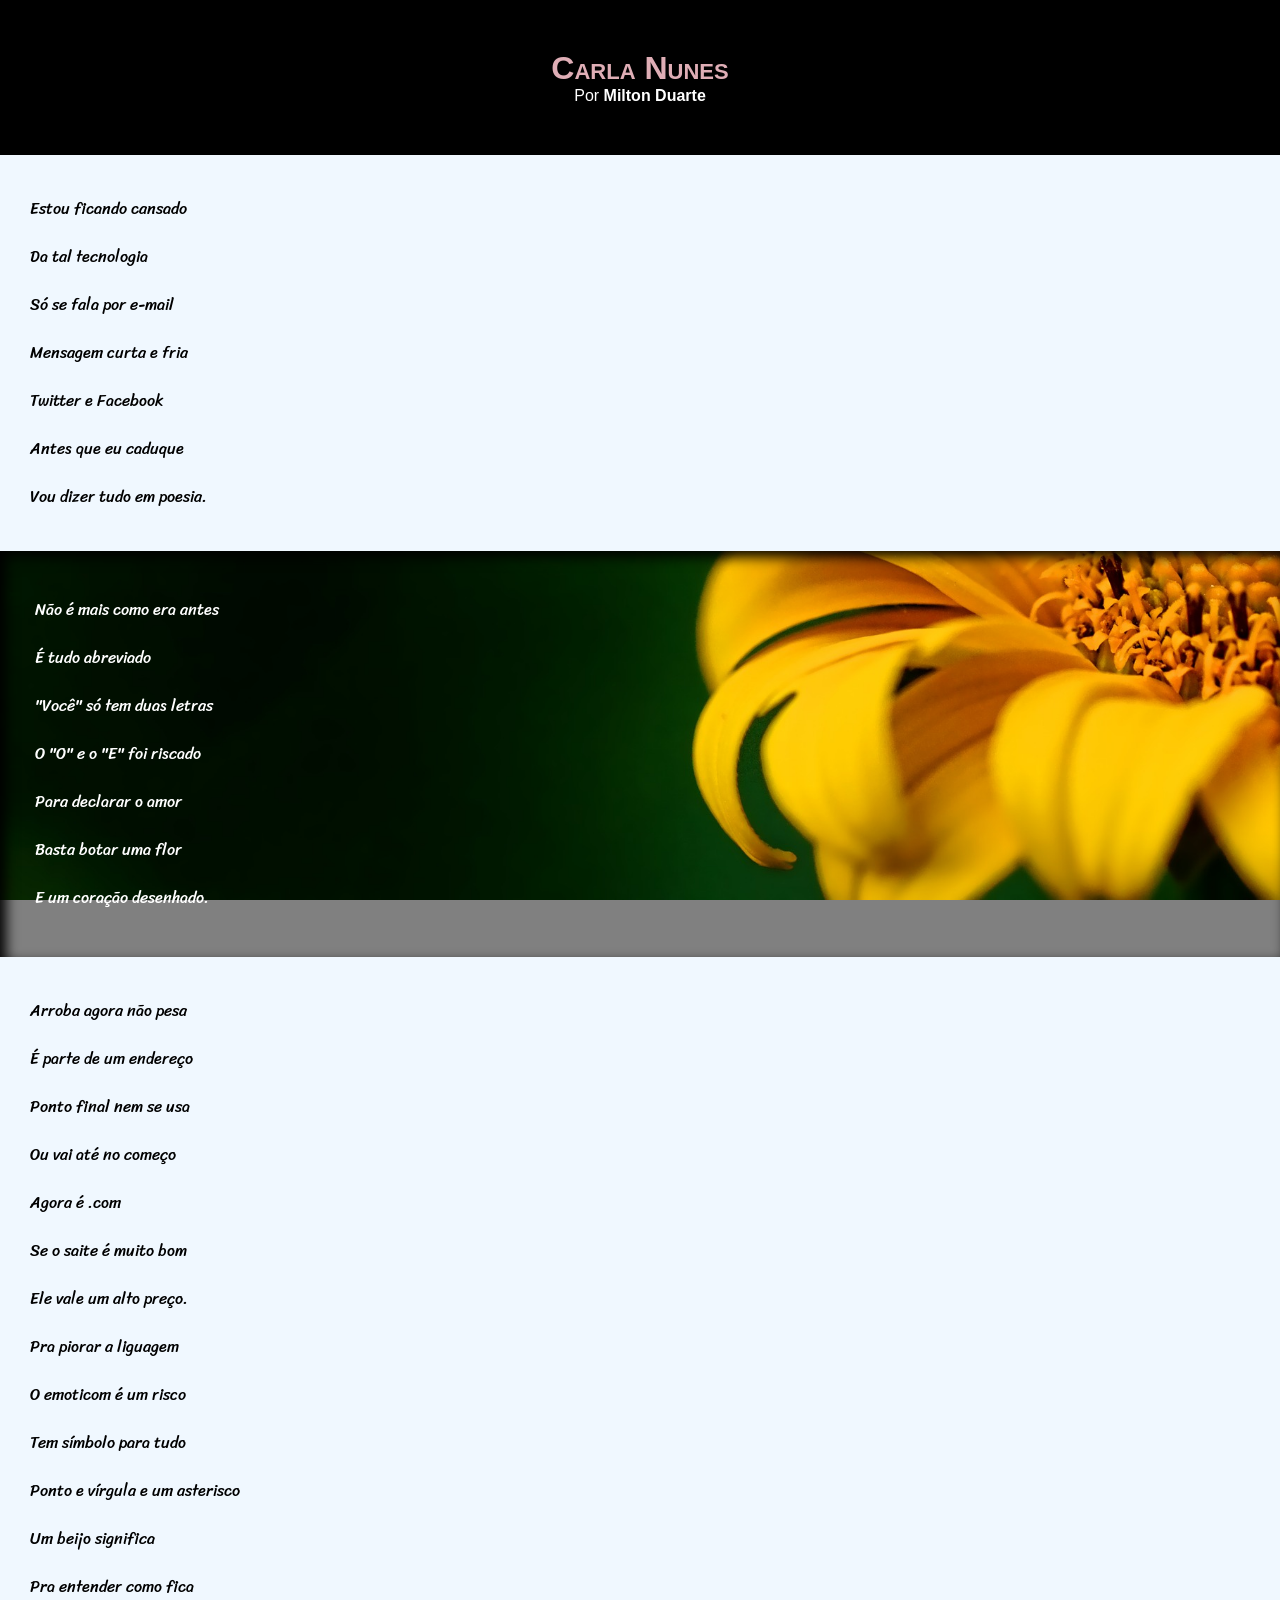
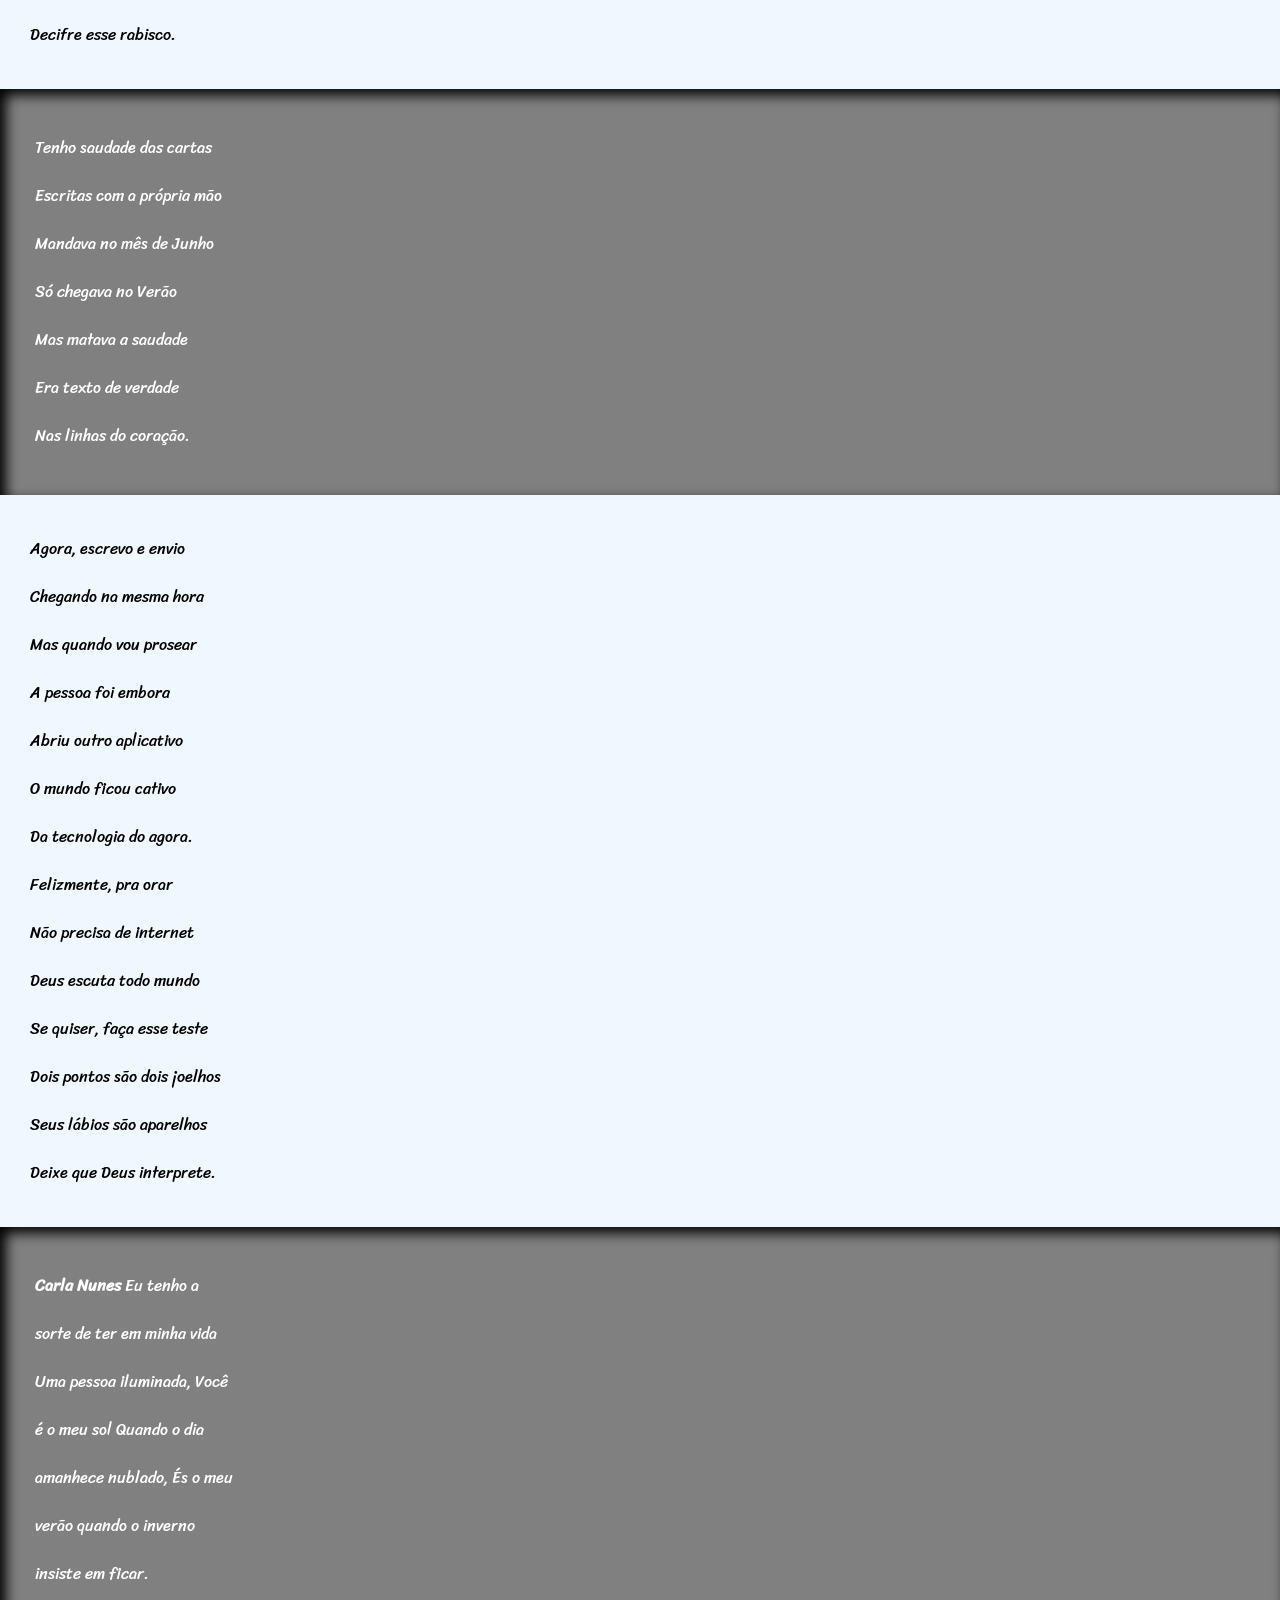
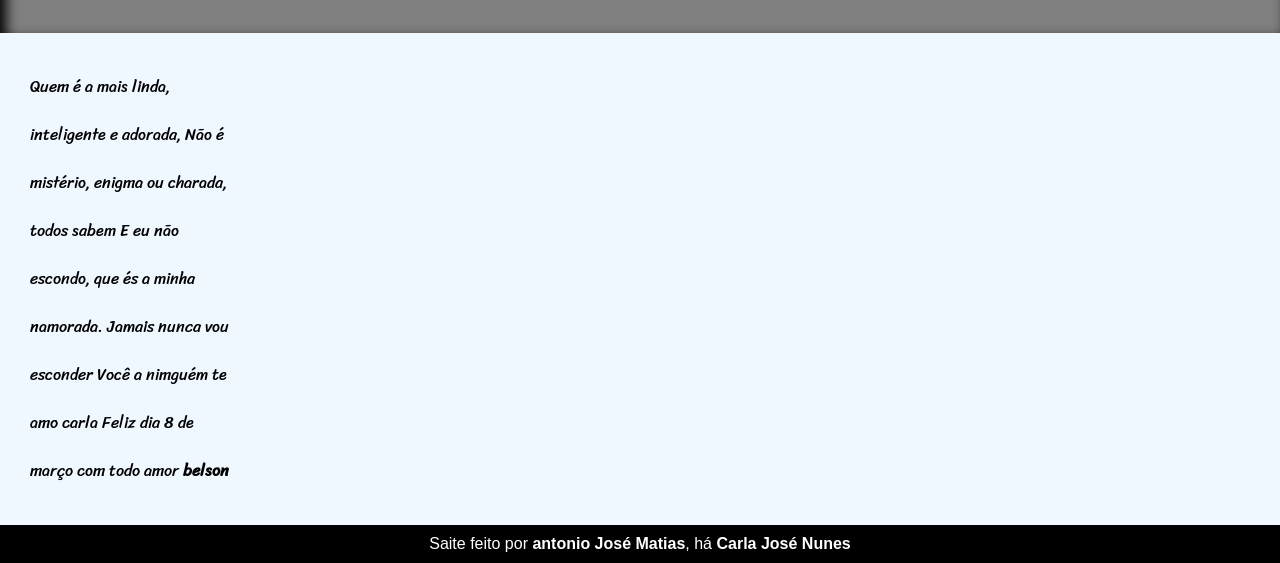
<file: index.html>
<!DOCTYPE html>
<html lang="pt-an">
<head>
    <meta charset="UTF-8">
    <meta http-equiv="X-UA-Compatible" content="IE=edge">
    <meta name="viewport" content="width=device-width, initial-scale=1.0">
    <title>Declaração De Amor Para Carla </title>
    <link rel="stylesheet" href="style.css">
    <link rel="shortcut icon" href="imagens/favicon.ico" type="image.icon">
</head>
<body>
    <header>
        
        
            <h1>Carla Nunes </h1>
            <p>Por<a href="https://www.recantodasletras.com.br/poesias/3186743" target="blanck"> Milton Duarte</a></p>
        

    </header> 

    <section class="normal">
        Estou ficando cansado <br>
        Da tal tecnologia <br>
        Só se fala por e-mail <br>
        Mensagem curta e fria <br>
        Twitter e Facebook <br>
        Antes que eu caduque <br>
        Vou dizer tudo em poesia.
    </section>


    <section class="imagen" id="img01" >
        <p>
            Não é mais como era antes <br>
            É tudo abreviado <br>
            "Você" só tem duas letras <br>
            O "O" e o "E" foi riscado <br>
            Para declarar o amor <br>
            Basta botar uma flor <br>
            E um coração desenhado.
        </p>
    </section>

    

    <section class="normal">
        Arroba agora não pesa <br>
        É parte de um endereço <br>
        Ponto final nem se usa <br>
        Ou vai até no começo <br>
        Agora é .com <br>
        Se o saite é muito bom <br>
        Ele vale um alto preço.<br>

        Pra piorar a liguagem <br>
        O emoticom é um risco <br>
        Tem símbolo para tudo <br>
        Ponto e vírgula e um asterisco <br>
        Um beijo significa <br>
        Pra entender como fica <br>
        Decifre esse rabisco.
    </section>

    
<section class="imagen" id="img02">
    
        <p>
            Tenho saudade das cartas <br>
            Escritas com a própria mão <br>
            Mandava no mês de Junho <br>
            Só chegava no Verão <br>
            Mas matava a saudade <br>
            Era texto de verdade <br>
            Nas linhas do coração.
        </p>
</section>

    

    <section class="normal">
        Agora, escrevo e envio <br>
        Chegando na mesma hora <br>
        Mas quando vou prosear <br>
        A pessoa foi embora <br>
            Abriu outro aplicativo <br>
            O mundo ficou cativo <br>
            Da tecnologia do agora. <br>

            Felizmente, pra orar <br>
            Não precisa de internet <br>
            Deus escuta todo mundo <br>
            Se quiser, faça esse teste <br>
            Dois pontos são dois joelhos <br>
            Seus lábios são aparelhos <br>
            Deixe que Deus interprete. <br>
        
    </section>

    <section class="imagen" id="img03">
         <p >
             <strong>Carla Nunes</strong>
             Eu tenho a sorte de ter em minha vida
             Uma pessoa iluminada, Você é o meu sol
             Quando o dia amanhece nublado,
             És o meu verão
             quando o inverno insiste em ficar.
           
         </p>
    </section>

    <section class="normal">
        <p>
            Quem é a mais linda, inteligente e adorada,
            Não é mistério, enigma ou charada, todos sabem
            E eu não escondo, que és a minha namorada.
            Jamais nunca vou esconder Você a nimguém
            te amo <stron>carla</stron> Feliz dia 8 de março com todo amor <strong>belson</strong>
        </p>
    </section>




    <footer>
        <p>
            Saite feito por <a href="https://www.facebook.com/antoniojosec.matias.belson/ " target="blanck">antonio José Matias</a>, há <a href="https://www.facebook.com/carlanunes.nunesmaria" target="blanck">Carla José Nunes</a> 
            
        </p>
    </footer>
    </body>
    </html>
</file>
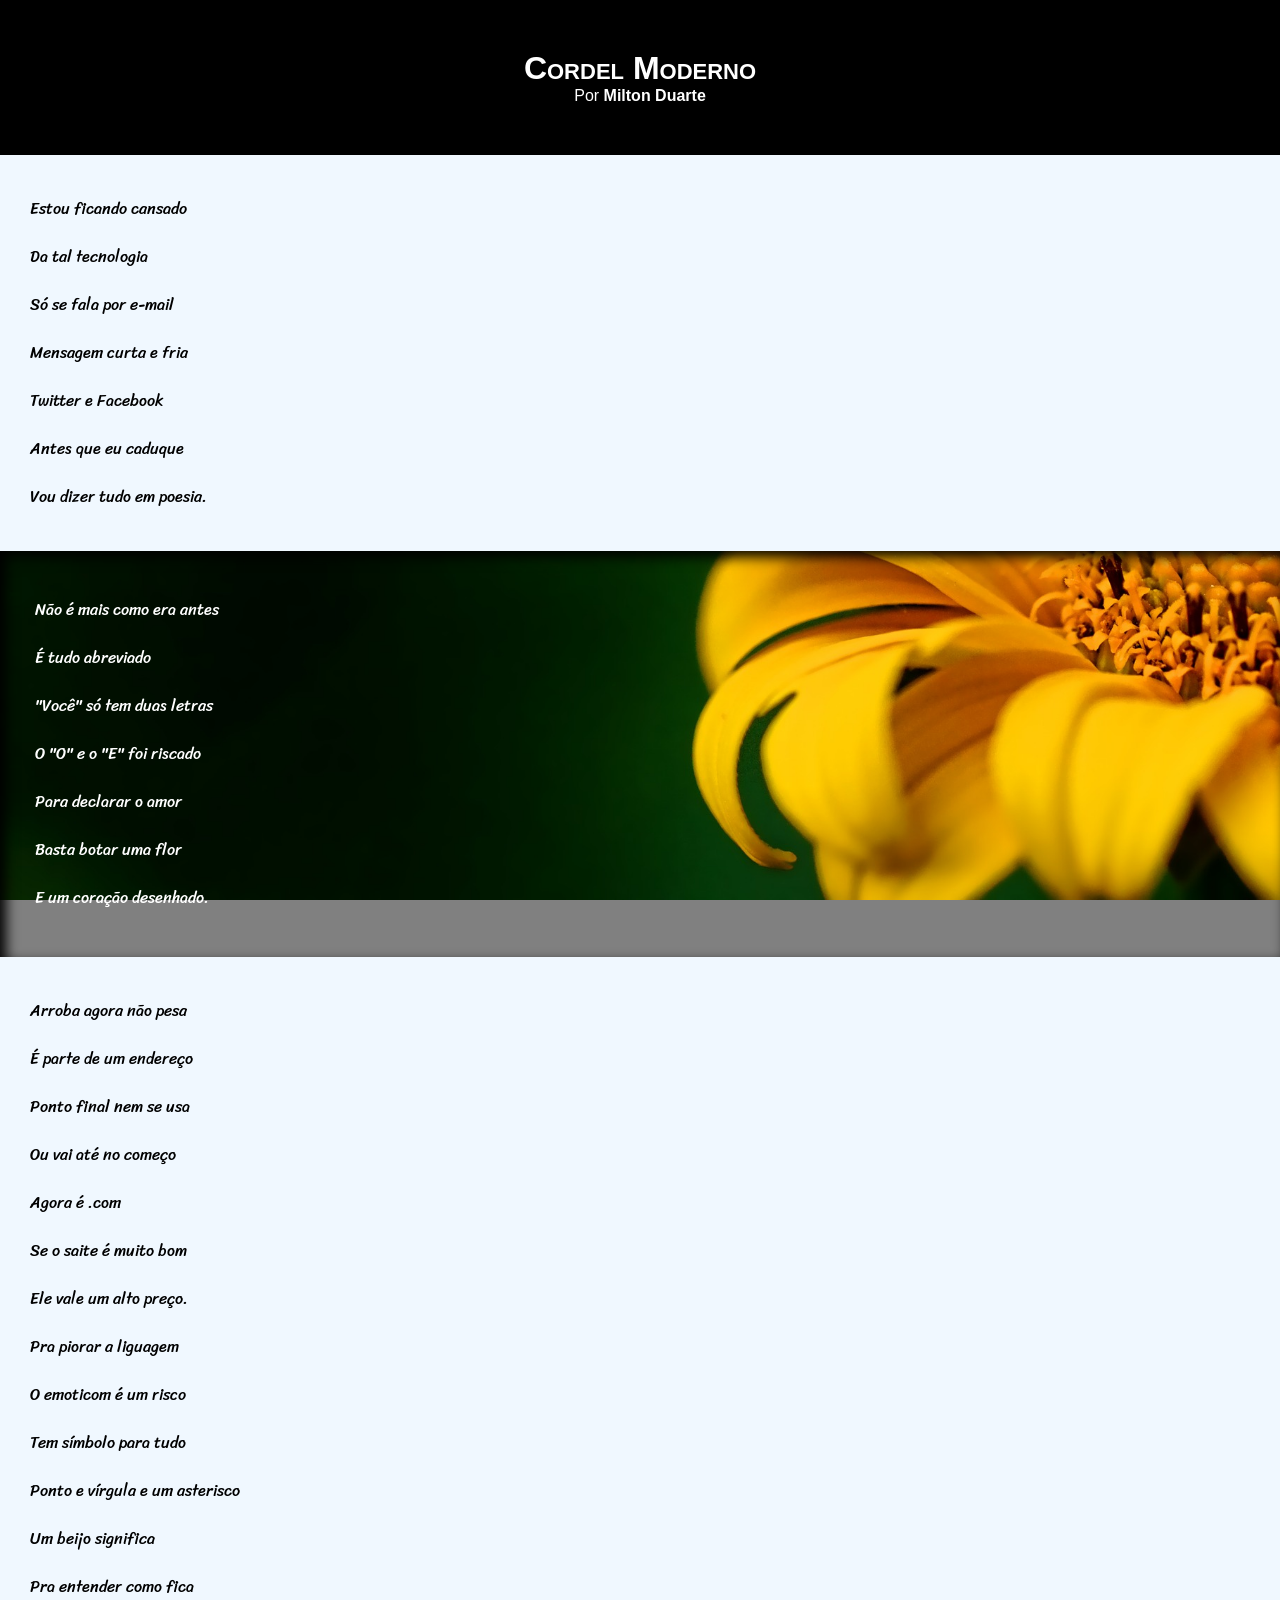
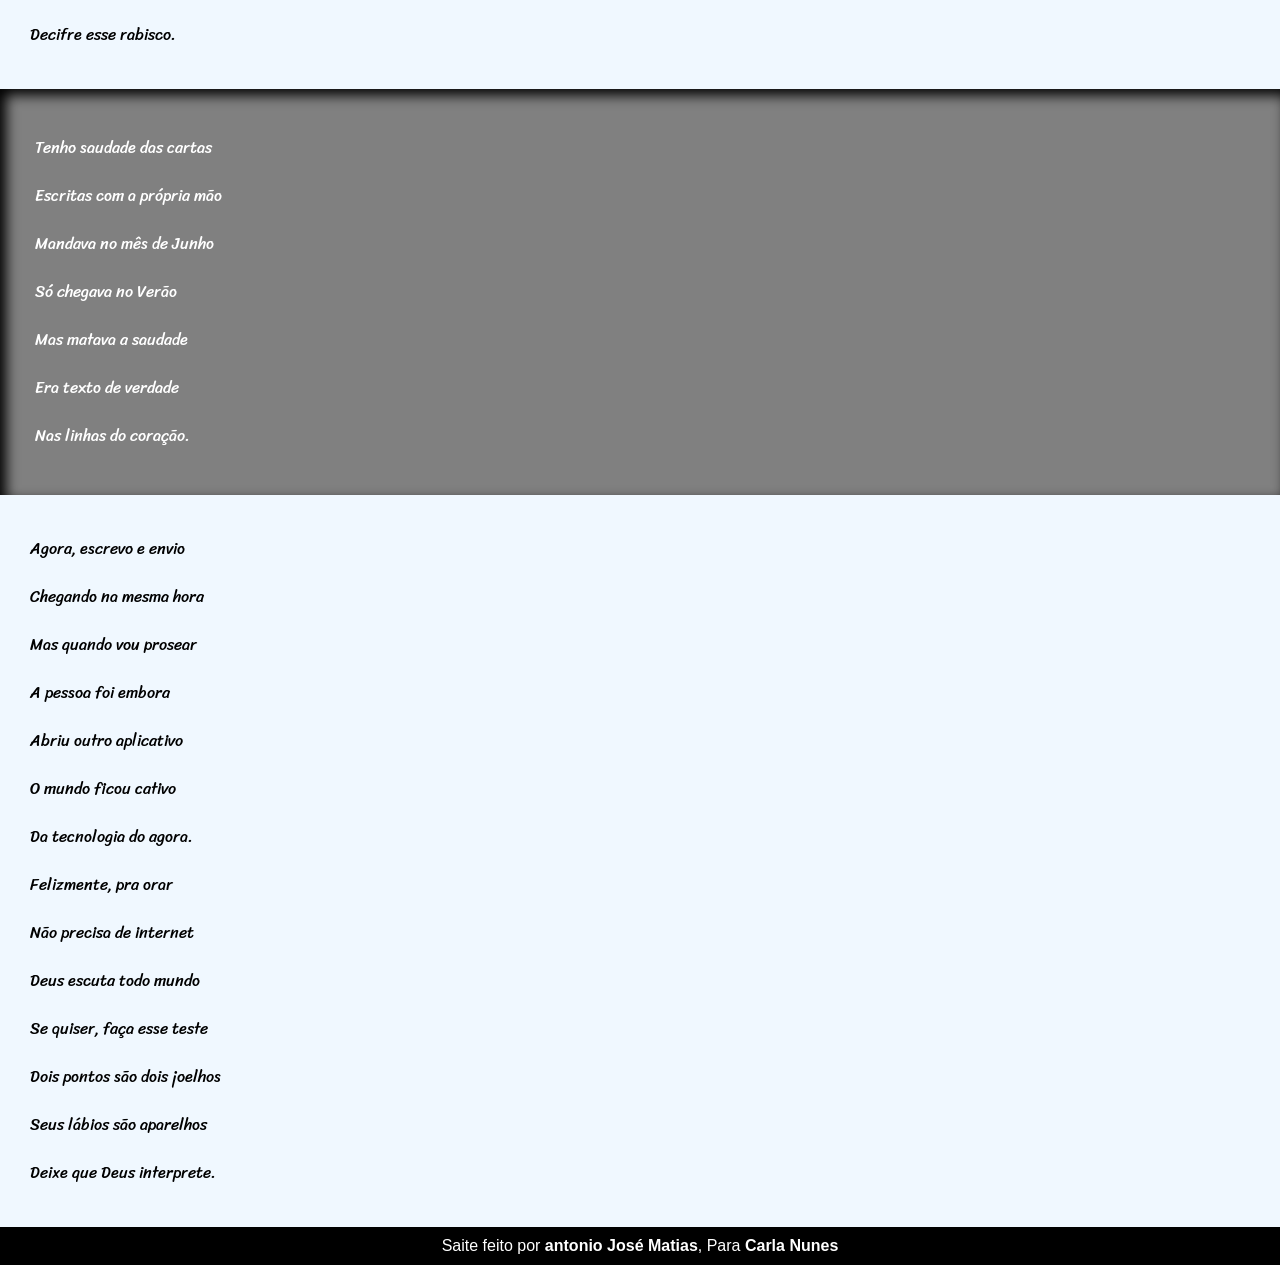
<file: desafio11/index.html>
<!DOCTYPE html>
<html lang="pt-an">
<head>
    <meta charset="UTF-8">
    <meta http-equiv="X-UA-Compatible" content="IE=edge">
    <meta name="viewport" content="width=device-width, initial-scale=1.0">
    <title>Declaração De Amor Para Carla </title>
    <link rel="stylesheet" href="style.css">
</head>
<body>
    <header>
        
        
            <h1>Cordel Moderno</h1>
            <p>Por<a href="https://www.recantodasletras.com.br/poesias/3186743" target="blanck"> Milton Duarte</a></p>
        

    </header> 

    <section class="normal">
        Estou ficando cansado <br>
        Da tal tecnologia <br>
        Só se fala por e-mail <br>
        Mensagem curta e fria <br>
        Twitter e Facebook <br>
        Antes que eu caduque <br>
        Vou dizer tudo em poesia.
    </section>


    <section class="imagen" id="img01" >
        <p>
            Não é mais como era antes <br>
            É tudo abreviado <br>
            "Você" só tem duas letras <br>
            O "O" e o "E" foi riscado <br>
            Para declarar o amor <br>
            Basta botar uma flor <br>
            E um coração desenhado.
        </p>
    </section>

    

    <section class="normal">
        Arroba agora não pesa <br>
        É parte de um endereço <br>
        Ponto final nem se usa <br>
        Ou vai até no começo <br>
        Agora é .com <br>
        Se o saite é muito bom <br>
        Ele vale um alto preço.<br>

        Pra piorar a liguagem <br>
        O emoticom é um risco <br>
        Tem símbolo para tudo <br>
        Ponto e vírgula e um asterisco <br>
        Um beijo significa <br>
        Pra entender como fica <br>
        Decifre esse rabisco.
    </section>

    
<section class="imagen" id="img02">
    
        <p>
            Tenho saudade das cartas <br>
            Escritas com a própria mão <br>
            Mandava no mês de Junho <br>
            Só chegava no Verão <br>
            Mas matava a saudade <br>
            Era texto de verdade <br>
            Nas linhas do coração.
        </p>
</section>

    

    <section class="normal">
        Agora, escrevo e envio <br>
        Chegando na mesma hora <br>
        Mas quando vou prosear <br>
        A pessoa foi embora <br>
            Abriu outro aplicativo <br>
            O mundo ficou cativo <br>
            Da tecnologia do agora. <br>

            Felizmente, pra orar <br>
            Não precisa de internet <br>
            Deus escuta todo mundo <br>
            Se quiser, faça esse teste <br>
            Dois pontos são dois joelhos <br>
            Seus lábios são aparelhos <br>
            Deixe que Deus interprete. <br>
        
    </section>
    <footer>
        <p>
            Saite feito por <a href="https://www.facebook.com/antoniojosec.matias.belson/ " target="blanck">antonio José Matias</a>, Para <a href="https://www.facebook.com/carlanunes.nunesmaria" target="blanck">Carla Nunes</a> 
            
        </p>
    </footer>
    </body>
    </html>
</file>
<file: style.css>
@charset "utf-8" ;





@import url('https://fonts.googleapis.com/css2?family=Passion+One:wght@400;700&family=Sriracha&display=swap');

@import url('https://fonts.googleapis.com/css2?family=Sriracha&display=swap');

:root{ 
    --fonte1: Verdana, Geneva, Tahoma, sans-serif ;
    --fonte2: "Passion One"  "Sriracha", cursive;
    --fonte3: "sriracha" , cursive ;
} 

*{
    margin: 0px;
    padding: 0px;


}
html body {
    font-family: var(--fonte1);
    max-height: 100%;
    background-color:gray ;
    
}

header{
    background-color: black;
    color: white;
    text-align: center;
    

}

header h1{
    padding-top: 50px;
    font-variant: small-caps;
    font-family: var(--fonte2);
    color: rgb(223, 174, 182);
}
header p{
    padding-bottom: 50px;


}
a{
    color: white;
    text-decoration: none;
    font-weight:bolder ;
}
a :hover footer {
    text-decoration: underline;
}
section{
    padding-top: 30px ;
    padding-bottom: 30px;
    line-height: 3em;
    padding-left: 30px;
    font-family: var(--fonte3);
    font-size: medium;
}
section.imagen  {
    background-color: black;
    color: white;
    box-shadow: inset 6px 6px 13px 0px black;
    background-size: cover;
    background-attachment: fixed;

    
}
section.normal {
    background-color:aliceblue ;
    color: black;
}
section.imagen p{
 display: inline-block;
 padding: 5px ;
 text-shadow: white ;
 

 
}
section#img01{
    background-image: url(imagens/background001.jpg);
    background-position: right center ;
    background-size: cover;
}
section#img02{
    background-image: url(imagens/background002.jpg);
    background-size: cover;


}
section#img03{
    background-image: url(imagens/IMG-20220120-WA0016.jpg);
    background-size:fixed ;
    background-position: top right center ;
    margin-bottom: auto;


}
section#img03 p{
    width: 200px;
}
section.normal p{
    width: 200px;

}

footer{
    background-color: black;
    color: white;
    text-align: center;
    padding: 10px;
}
</file>
<file: desafio11/style.css>
@charset "utf-8" ;





@import url('https://fonts.googleapis.com/css2?family=Passion+One:wght@400;700&family=Sriracha&display=swap');

@import url('https://fonts.googleapis.com/css2?family=Sriracha&display=swap');

:root{ 
    --fonte1: Verdana, Geneva, Tahoma, sans-serif ;
    --fonte2: "Passion One"  "Sriracha", cursive;
    --fonte3: "sriracha" , cursive ;
} 

*{
    margin: 0px;
    padding: 0px;

}
html body {
    font-family: var(--fonte1);
    max-height: 100%;
    background-color:gray ;
    
}

header{
    background-color: black;
    color: white;
    text-align: center;
    

}

header h1{
    padding-top: 50px;
    font-variant: small-caps;
    font-family: var(--fonte2);
}
header p{
    padding-bottom: 50px;

}
a{
    color: white;
    text-decoration: none;
    font-weight:bolder ;
}
a :hover footer {
    text-decoration: underline;
}
section{
    padding-top: 30px ;
    padding-bottom: 30px;
    line-height: 3em;
    padding-left: 30px;
    font-family: var(--fonte3);
    font-size: medium;
}
section.imagen  {
    background-color: black;
    color: white;
    box-shadow: inset 6px 6px 13px 0px black;
    background-size: cover;
    background-attachment: fixed;

    
}
section.normal {
    background-color:aliceblue ;
    color: black;
}
section.imagen p{
 display: inline-block;
 padding: 5px ;
 text-shadow: white ;
 

 
}
section#img01{
    background-image: url(imagens/background001.jpg);
    background-position: right center ;
    background-size: cover;
}
section#img02{
    background-image: url(imagens/background002.jpg);
    background-size: cover;


}

footer{
    background-color: black;
    color: white;
    text-align: center;
    padding: 10px;
}
</file>
